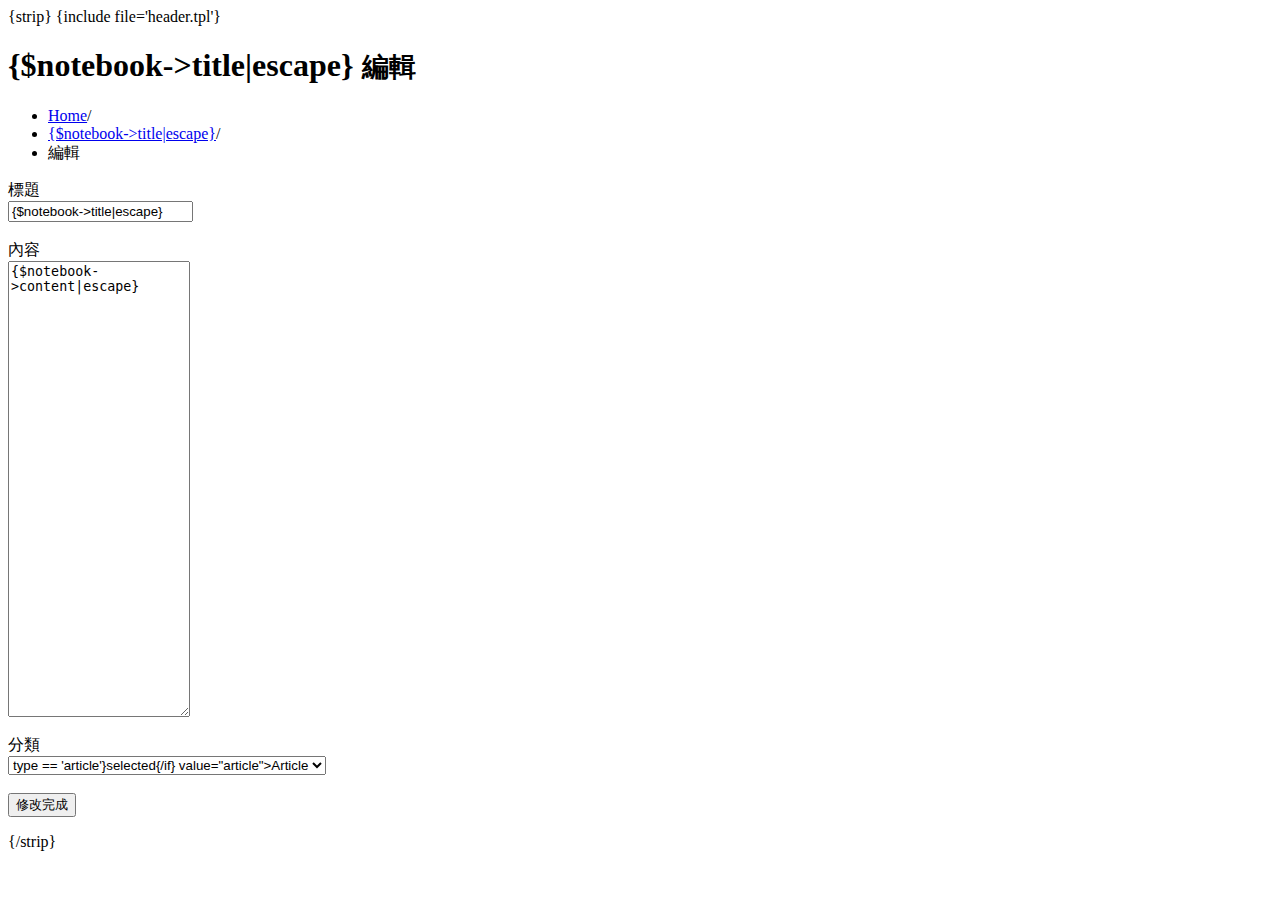
<file: templates/edit_notebook_form.html>
{strip}<!DOCTYPE html>
<html>
<head>
	{include file='header.tpl'}
	<title>{$notebook->title|escape} - {$smarty.const.TITLE}</title>
	<meta property="og:title" content="{$notebook->title|escape} - {$smarty.const.TITLE}"/>
</head>
<body>
<div class="container">

	<header class="page-header">
		<h1>{$notebook->title|escape} <small>編輯</small></h1>
	</header>

	<ul class="breadcrumb">
		<li><a href="{$smarty.const.BASE}">Home</a><span class="divider">/</span></li>
		<li>
			<a href="{$smarty.const.BASE}{$notebook->id}/{if $notebook->type=='tag'}TagStyle/{/if}">{$notebook->title|escape}</a><span class="divider">/</span>
		</li>
		<li class="active">編輯</li>
	</ul>

	<div class="row-fluid">
		<div class="span12">
			<form class="form-horizontal" action="{$smarty.const.BASE}{$notebook->id}/edit/post/" method="POST">
				<div class="control-group">
					<label class="control-label" for="inputTitle">標題</label>
					<div class="controls">
						<input class="span12" type="text" id="inputTitle" name="title" value="{$notebook->title|escape}">
					</div>
					<br />
					<label class="control-label" for="textareaContent">內容</label>
					<div class="controls">
						<textarea class="span12" rows="30" id="textareaContent" name="content">{$notebook->content|escape}</textarea>
					</div>
					<br />
					<label class="control-label" for="optionType">分類</label>
					<div class="controls">
						<select id="optionType" name="type">
							<option {if $notebook->type == 'article'}selected{/if} value="article">Article</option>
							<option {if $notebook->type == 'tag'}selected{/if} value="tag">Tag</option>
						</select>
					</div>
					<br />
					<div class="controls">
						<button type="submit" class="btn btn-primary" name="submit" value="submit">修改完成</button>
					</div>
				</div>
			</form>
	</div>
</div>

</div>
</body>
</html>{/strip}
</file>
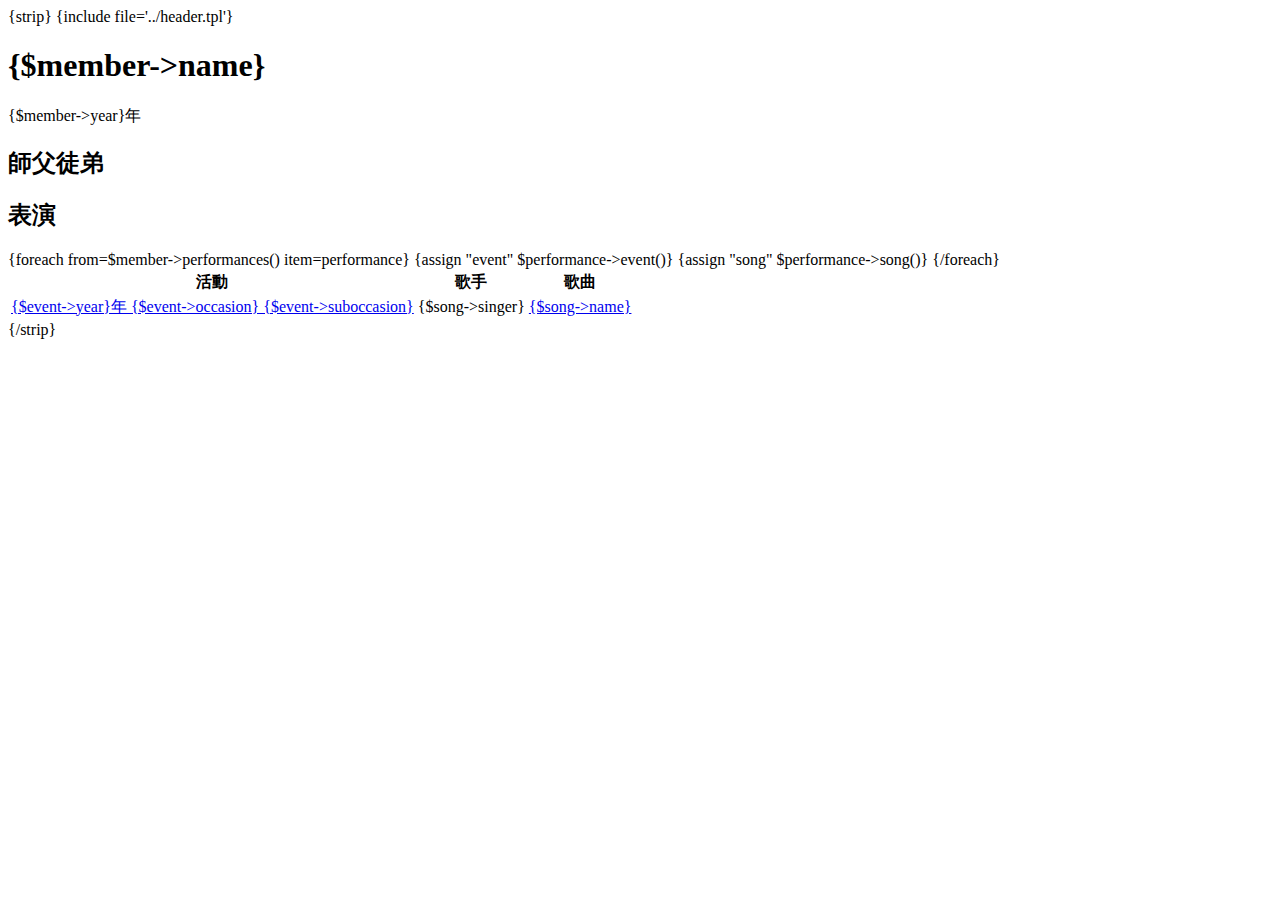
<file: templates/Member/view.html>
{strip}<!DOCTYPE html>
<html>
<head>
	{include file='../header.tpl'}
	<title>{$smarty.const.TITLE}</title>
	<meta property="og:title" content="{$smarty.const.TITLE}"/>
</head>
<body class="container">
	<h1>{$member->name}</h1>
	<p>{$member->year}年</p>
	<h2>師父徒弟</h2>
	<h2>表演</h2>
	<table class="table">
		<thead>
			<tr>
				<th>活動</th><th>歌手</th><th>歌曲</th>
			</tr>
		</thead>
		<tbody>
			{foreach from=$member->performances() item=performance}
				{assign "event" $performance->event()}
				{assign "song" $performance->song()}
				<tr>
					<td><a href="{$smarty.const.BASE}event/{$event->id}">{$event->year}年 {$event->occasion} {$event->suboccasion}</a></td>
					<td>{$song->singer}</td>
					<td><a href="http://www.youtube.com/watch?v={$song->youtube}">{$song->name}</a></td>
				</tr>
			{/foreach}
		</tbody>
	</table>
</body>
</html>{/strip}
</file>
